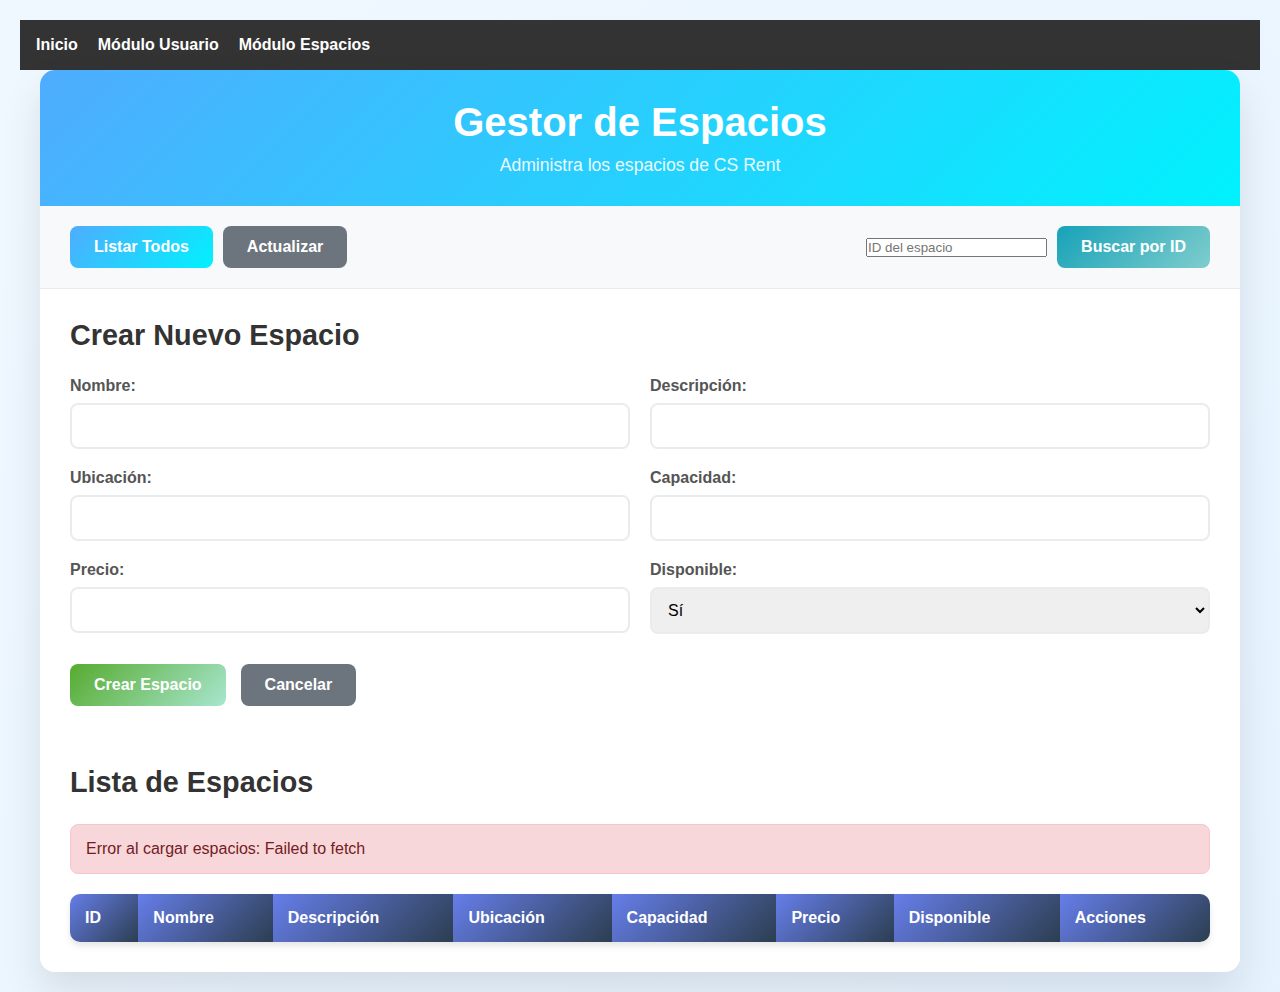
<file: space.html>
<!DOCTYPE html>
<html lang="es">
<head>
    <meta charset="UTF-8">
    <meta name="viewport" content="width=device-width, initial-scale=1.0">
    <title>Gestor de Espacios</title>
    <link rel="stylesheet" href="css/styles.css">
</head>
<body>
     <nav>
        <ul>
            <li><a href="index.html">Inicio</a></li>
            <li><a href="user.html">Módulo Usuario</a></li>
            <li><a href="space.html">Módulo Espacios</a></li>
        </ul>
    </nav>
    <div class="container">
        <header>
            <h1>Gestor de Espacios</h1>
            <p>Administra los espacios de CS Rent</p>
        </header>

        <!-- Sección de controles -->
        <div class="controls-section">
            <div class="control-group">
                <button id="listAllBtn" class="btn btn-primary">Listar Todos</button>
                <button id="refreshBtn" class="btn btn-secondary">Actualizar</button>
            </div>
            
            <div class="control-group">
                <input type="number" id="searchId" placeholder="ID del espacio" min="1">
                <button id="searchByIdBtn" class="btn btn-info">Buscar por ID</button>
            </div>
        </div>

        <!-- Formulario para crear/modificar -->
        <div class="form-section">
            <h2 id="formTitle">Crear Nuevo Espacio</h2>
            <form id="spaceForm">
                <input type="hidden" id="spaceId" value="">
                
                <div class="form-row">
                    <div class="form-group">
                        <label for="name">Nombre:</label>
                        <input type="text" id="name" name="name" required>
                    </div>
                    
                    <div class="form-group">
                        <label for="description">Descripción:</label>
                        <input type="text" id="description" name="description" required>
                    </div>
                </div>
                
                <div class="form-row">
                    <div class="form-group">
                        <label for="location">Ubicación:</label>
                        <input type="text" id="location" name="location" required>
                    </div>
                    
                    <div class="form-group">
                        <label for="capacity">Capacidad:</label>
                        <input type="number" id="capacity" name="capacity" min="1" required>
                    </div>
                </div>
                
                <div class="form-row">
                    <div class="form-group">
                        <label for="price">Precio:</label>
                        <input type="number" id="price" name="price" step="0.01" min="0" required>
                    </div>
                    
                    <div class="form-group">
                        <label for="available">Disponible:</label>
                        <select id="available" name="available" required>
                            <option value="true">Sí</option>
                            <option value="false">No</option>
                        </select>
                    </div>
                </div>
                
                <div class="form-actions">
                    <button type="submit" id="submitBtn" class="btn btn-success">Crear Espacio</button>
                    <button type="button" id="cancelBtn" class="btn btn-secondary">Cancelar</button>
                </div>
            </form>
        </div>

        <!-- Tabla de espacios -->
        <div class="table-section">
            <h2>Lista de Espacios</h2>
            <div id="loading" class="loading">Cargando espacios...</div>
            <div id="error" class="error" style="display: none;"></div>
            
            <div class="table-container">
                <table id="spacesTable">
                    <thead>
                        <tr>
                            <th>ID</th>
                            <th>Nombre</th>
                            <th>Descripción</th>
                            <th>Ubicación</th>
                            <th>Capacidad</th>
                            <th>Precio</th>
                            <th>Disponible</th>
                            <th>Acciones</th>
                        </tr>
                    </thead>
                    <tbody id="spacesTableBody">
                        <!-- Los datos se cargarán aquí -->
                    </tbody>
                </table>
            </div>
        </div>
    </div>

    <!-- Modal de confirmación -->
    <div id="deleteModal" class="modal">
        <div class="modal-content">
            <h3>Confirmar Eliminación</h3>
            <p>¿Estás seguro de que quieres eliminar este espacio?</p>
            <div class="modal-actions">
                <button id="confirmDeleteBtn" class="btn btn-danger">Eliminar</button>
                <button id="cancelDeleteBtn" class="btn btn-secondary">Cancelar</button>
            </div>
        </div>
    </div>

    <script src="js/script.js"></script>
</body>
</html>
</file>
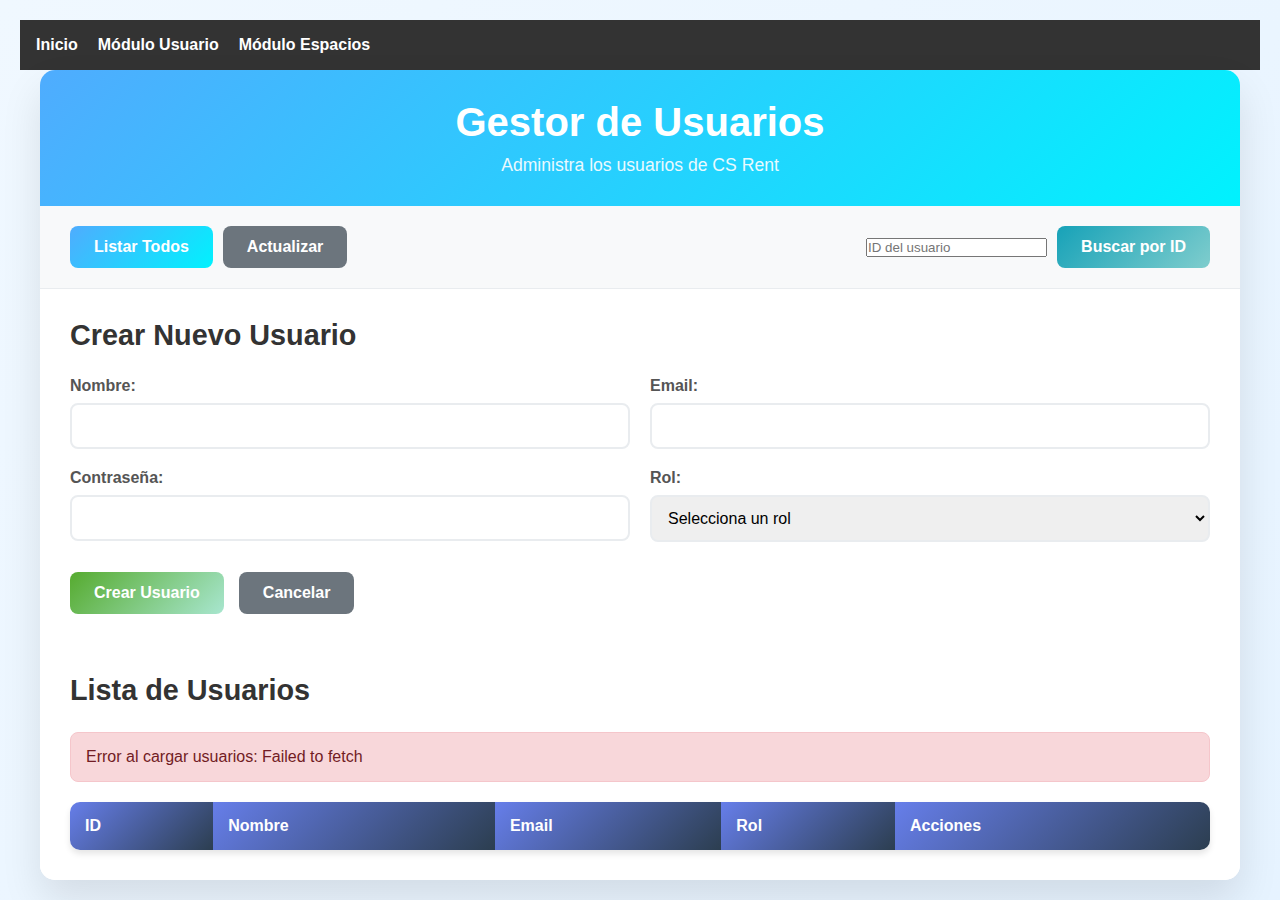
<file: user.html>
<!DOCTYPE html>
<html lang="es">
<head>
    <meta charset="UTF-8">
    <meta name="viewport" content="width=device-width, initial-scale=1.0">
    <title>Gestor de Usuarios</title>
    <link rel="stylesheet" href="css/styles.css">
</head>
<body>
    <nav>
        <ul>
            <li><a href="index.html">Inicio</a></li>
            <li><a href="user.html">Módulo Usuario</a></li>
            <li><a href="space.html">Módulo Espacios</a></li>
        </ul>
    </nav>

    <div class="container">
        <header>
            <h1>Gestor de Usuarios</h1>
            <p>Administra los usuarios de CS Rent</p>
        </header>

        <!-- Sección de controles -->
        <div class="controls-section">
            <div class="control-group">
                <button id="listAllBtn" class="btn btn-primary">Listar Todos</button>
                <button id="refreshBtn" class="btn btn-secondary">Actualizar</button>
            </div>
            
            <div class="control-group">
                <input type="number" id="searchId" placeholder="ID del usuario" min="1">
                <button id="searchByIdBtn" class="btn btn-info">Buscar por ID</button>
            </div>
        </div>

        <!-- Formulario para crear/modificar -->
        <div class="form-section">
            <h2 id="formTitle">Crear Nuevo Usuario</h2>
            <form id="userForm">
                <input type="hidden" id="userId" value="">
                
                <div class="form-row">
                    <div class="form-group">
                        <label for="name">Nombre:</label>
                        <input type="text" id="name" name="name" required>
                    </div>
                    
                    <div class="form-group">
                        <label for="email">Email:</label>
                        <input type="email" id="email" name="email" required>
                    </div>
                </div>
                
                <div class="form-row">
                    <div class="form-group">
                        <label for="password">Contraseña:</label>
                        <input type="password" id="password" name="password" required>
                    </div>
                    
                    <div class="form-group">
                        <label for="role">Rol:</label>
                        <select id="role" name="role" required>
                            <option value="">Selecciona un rol</option>
                            <option value="Admin">Administrador</option>
                            <option value="Consulta">Consulta</option>
                            <option value="Usuario">Usuario</option>
                            <option value="Moderador">Moderador</option>
                        </select>
                    </div>
                </div>
                
                <div class="form-actions">
                    <button type="submit" id="submitBtn" class="btn btn-success">Crear Usuario</button>
                    <button type="button" id="cancelBtn" class="btn btn-secondary">Cancelar</button>
                </div>
            </form>
        </div>

        <!-- Tabla de usuarios -->
        <div class="table-section">
            <h2>Lista de Usuarios</h2>
            <div id="loading" class="loading">Cargando usuarios...</div>
            <div id="error" class="error" style="display: none;"></div>
            
            <div class="table-container">
                <table id="usersTable">
                    <thead>
                        <tr>
                            <th>ID</th>
                            <th>Nombre</th>
                            <th>Email</th>
                            <th>Rol</th>
                            <th>Acciones</th>
                        </tr>
                    </thead>
                    <tbody id="usersTableBody">
                        <!-- Los datos se cargarán aquí -->
                    </tbody>
                </table>
            </div>
        </div>
    </div>

    <!-- Modal de confirmación -->
    <div id="deleteModal" class="modal">
        <div class="modal-content">
            <h3>Confirmar Eliminación</h3>
            <p>¿Estás seguro de que quieres eliminar este usuario?</p>
            <div class="modal-actions">
                <button id="confirmDeleteBtn" class="btn btn-danger">Eliminar</button>
                <button id="cancelDeleteBtn" class="btn btn-secondary">Cancelar</button>
            </div>
        </div>
    </div>

    <script src="js/user.js"></script>
</body>
</html>
</file>
<file: css/styles.css>
* {
    margin: 0;
    padding: 0;
    box-sizing: border-box;
}

body {
    font-family: 'Segoe UI', Tahoma, Geneva, Verdana, sans-serif;
    background: linear-gradient(135deg, #f0f8ff 0%, #e6f3ff 100%);
    min-height: 100vh;
    padding: 20px;
}

.container {
    max-width: 1200px;
    margin: 0 auto;
    background: white;
    border-radius: 15px;
    box-shadow: 0 20px 40px rgba(0,0,0,0.1);
    overflow: hidden;
}


header {
    background: linear-gradient(135deg, #4facfe 0%, #00f2fe 100%);
    color: white;
    padding: 30px;
    text-align: center;
}

header h1 {
    font-size: 2.5rem;
    margin-bottom: 10px;
}

header p {
    font-size: 1.1rem;
    opacity: 0.9;
}
nav {
    background-color: #333;
    padding: 1em;
}

nav ul {
    list-style: none;
    margin: 0;
    padding: 0;
    display: flex;
}

nav ul li {
    margin-right: 20px;
}

nav ul li a {
    color: white;
    text-decoration: none;
    font-weight: bold;
}

nav ul li a:hover {
    text-decoration: underline;
}


.controls-section {
    padding: 20px 30px;
    background: #f8f9fa;
    border-bottom: 1px solid #e9ecef;
    display: flex;
    justify-content: space-between;
    align-items: center;
    flex-wrap: wrap;
    gap: 15px;
}

.control-group {
    display: flex;
    gap: 10px;
    align-items: center;
}

.form-section {
    padding: 30px;
    background: white;
}

.form-section h2 {
    margin-bottom: 25px;
    color: #333;
    font-size: 1.8rem;
}

.form-row {
    display: grid;
    grid-template-columns: 1fr 1fr;
    gap: 20px;
    margin-bottom: 20px;
}

.form-group {
    display: flex;
    flex-direction: column;
}

.form-group label {
    margin-bottom: 8px;
    font-weight: 600;
    color: #555;
}

.form-group input,
.form-group select {
    padding: 12px;
    border: 2px solid #e9ecef;
    border-radius: 8px;
    font-size: 16px;
    transition: border-color 0.3s ease;
}

.form-group input:focus,
.form-group select:focus {
    outline: none;
    border-color: #4facfe;
    box-shadow: 0 0 0 3px rgba(79, 172, 254, 0.1);
}

.form-actions {
    display: flex;
    gap: 15px;
    margin-top: 30px;
}

.btn {
    padding: 12px 24px;
    border: none;
    border-radius: 8px;
    font-size: 16px;
    font-weight: 600;
    cursor: pointer;
    transition: all 0.3s ease;
    text-decoration: none;
    display: inline-block;
    text-align: center;
}

.btn-primary {
    background: linear-gradient(135deg, #4facfe 0%, #00f2fe 100%);
    color: white;
}

.btn-primary:hover {
    transform: translateY(-2px);
    box-shadow: 0 8px 20px rgba(79, 172, 254, 0.3);
}

.btn-secondary {
    background: #6c757d;
    color: white;
}

.btn-secondary:hover {
    background: #5a6268;
    transform: translateY(-2px);
}

.btn-success {
    background: linear-gradient(135deg, #56ab2f 0%, #a8e6cf 100%);
    color: white;
}

.btn-success:hover {
    transform: translateY(-2px);
    box-shadow: 0 8px 20px rgba(86, 171, 47, 0.3);
}

.btn-info {
    background: linear-gradient(135deg, #17a2b8 0%, #7fcdcd 100%);
    color: white;
}

.btn-info:hover {
    transform: translateY(-2px);
    box-shadow: 0 8px 20px rgba(23, 162, 184, 0.3);
}

.btn-warning {
    background: linear-gradient(135deg, #ffc107 0%, #ffeb3b 100%);
    color: #333;
}

.btn-warning:hover {
    transform: translateY(-2px);
    box-shadow: 0 8px 20px rgba(255, 193, 7, 0.3);
}

.btn-danger {
    background: linear-gradient(135deg, #dc3545 0%, #ff6b6b 100%);
    color: white;
}

.btn-danger:hover {
    transform: translateY(-2px);
    box-shadow: 0 8px 20px rgba(220, 53, 69, 0.3);
}

.table-section {
    padding: 30px;
    background: white;
}

.table-section h2 {
    margin-bottom: 25px;
    color: #333;
    font-size: 1.8rem;
}

.table-container {
    overflow-x: auto;
    border-radius: 10px;
    box-shadow: 0 4px 6px rgba(0,0,0,0.1);
}

table {
    width: 100%;
    border-collapse: collapse;
    background: white;
}

th {
    background: linear-gradient(135deg, #667eea 0%, #2c3e50 100%);
    color: white;
    padding: 15px;
    text-align: left;
    font-weight: 600;
}

td {
    padding: 15px;
    border-bottom: 1px solid #e9ecef;
}

tr:hover {
    background: #f8f9fa;
}

tr:nth-child(even) {
    background: #f8f9fa;
}

tr:nth-child(even):hover {
    background: #e9ecef;
}

.loading {
    text-align: center;
    padding: 40px;
    font-size: 18px;
    color: #6c757d;
}

.error {
    background: #f8d7da;
    color: #721c24;
    padding: 15px;
    border-radius: 8px;
    margin-bottom: 20px;
    border: 1px solid #f5c6cb;
}

.success {
    background: #d4edda;
    color: #155724;
    padding: 15px;
    border-radius: 8px;
    margin-bottom: 20px;
    border: 1px solid #c3e6cb;
}

.modal {
    display: none;
    position: fixed;
    z-index: 1000;
    left: 0;
    top: 0;
    width: 100%;
    height: 100%;
    background-color: rgba(0,0,0,0.5);
}

.modal-content {
    background-color: white;
    margin: 15% auto;
    padding: 30px;
    border-radius: 15px;
    width: 90%;
    max-width: 400px;
    text-align: center;
    box-shadow: 0 20px 40px rgba(0,0,0,0.2);
}

.modal-content h3 {
    margin-bottom: 20px;
    color: #333;
}

.modal-content p {
    margin-bottom: 30px;
    color: #666;
    font-size: 16px;
}

.modal-actions {
    display: flex;
    gap: 15px;
    justify-content: center;
}

.status-badge {
    padding: 6px 12px;
    border-radius: 20px;
    font-size: 12px;
    font-weight: 600;
    text-transform: uppercase;
}

.status-available {
    background: #d4edda;
    color: #155724;
}

.status-unavailable {
    background: #f8d7da;
    color: #721c24;
}

.action-buttons {
    display: flex;
    gap: 8px;
}

.btn-small {
    padding: 8px 12px;
    font-size: 14px;
}

@media (max-width: 768px) {
    .form-row {
        grid-template-columns: 1fr;
    }
    
    .controls-section {
        flex-direction: column;
        align-items: stretch;
    }
    
    .control-group {
        justify-content: center;
    }
    
    .form-actions {
        flex-direction: column;
    }
    
    .modal-actions {
        flex-direction: column;
    }
    
    .action-buttons {
        flex-direction: column;
    }
}

/* Animaciones */
@keyframes fadeIn {
    from { opacity: 0; transform: translateY(20px); }
    to { opacity: 1; transform: translateY(0); }
}

.table-section {
    animation: fadeIn 0.5s ease-out;
}

.form-section {
    animation: fadeIn 0.5s ease-out;
}

/* Estilos específicos para formulario de usuario */
.password-hint {
    font-size: 12px;
    color: #6c757d;
    margin-top: 5px;
}

.required {
    color: #dc3545;
}
.container ul {
    list-style: none;
    padding: 0;
    margin-top: 1em;
    display: flex;
    flex-direction: column;
    gap: 1em;
}

.container ul li {
    background-color: #ffffff;
    border-left: 5px solid #007BFF;
    padding: 1em;
    border-radius: 8px;
    box-shadow: 0 4px 8px rgba(0, 0, 0, 0.1);
    transition: transform 0.2s ease, background-color 0.3s ease;
}

.container ul li:hover {
    transform: translateY(-3px);
    background-color: #e6f0ff;
}

.container ul li a {
    color: #333;
    font-size: 1.1em;
    font-weight: bold;
    text-decoration: none;
    display: block;
}

.container ul li a:hover {
    color: #007BFF;
}
</file>
